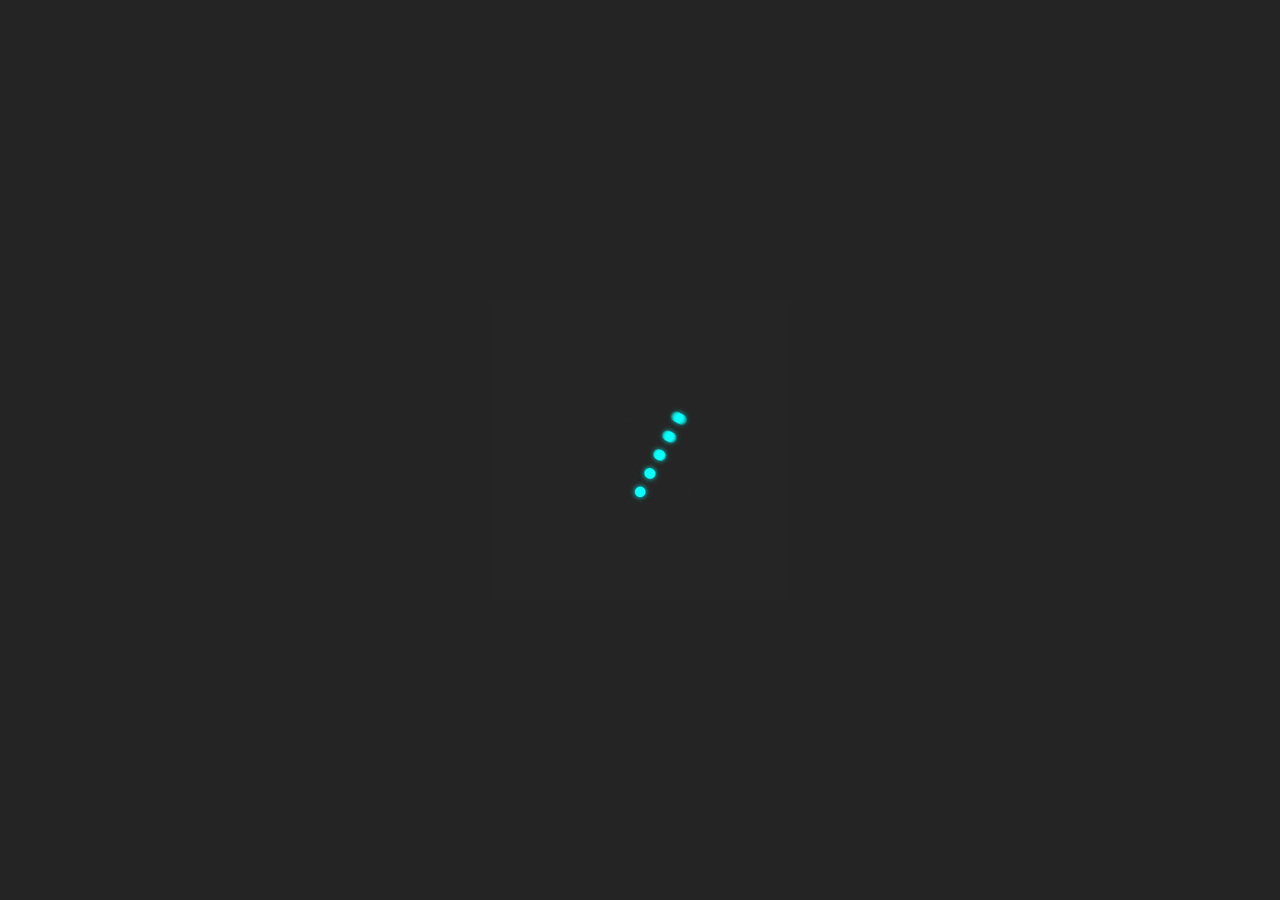
<file: index.html>
<!DOCTYPE HTML>
<html>
<head>
  <meta http-equiv="Content-Type" content="text/html; charset=utf-8">
  <meta name="viewport" content="width=device-width, initial-scale=1.0, maximum-scale=1.0, user-scalable=no" />
  <meta name="format-detection" content="telephone=no">
  <meta http-equiv="X-UA-Compatible" content="IE=EDGE" />
  <link href="https://cdn.jsdelivr.net/npm/bootstrap@5.0.0-beta2/dist/css/bootstrap.min.css" rel="stylesheet" integrity="sha384-BmbxuPwQa2lc/FVzBcNJ7UAyJxM6wuqIj61tLrc4wSX0szH/Ev+nYRRuWlolflfl" crossorigin="anonymous">   
  <title>ArcGIS Web Application</title>
  <link rel="shortcut icon" href="images/shortcut.ico">
  <!--[if IE 8]>
    <link rel="stylesheet" type="text/css"  href="jimu.js/css/jimu-ie.css" />
  <![endif]-->
  <style type="text/css">
    * {
      box-sizing: border-box;
    }
    body,
    html {
      width: 100%;
      height: 100%;
      margin: 0;
      padding: 0;
      overflow: hidden;
    }
    #main-loading {
      width: 100%;
      height: 100%;
      text-align: center;
      overflow: hidden;
    }
    #main-page {
      display: none;
      width: 100%;
      height: 100%;
      position: relative;
    }
    #jimu-layout-manager {
      width: 100%;
      height: 100%;
      position: absolute;
    }

    #unsupported-browser-message{
        width: 100%;
        height: 100%;
        position: absolute;
        left: 0;
        top: 0;
        background: rgba(0,0,0,0.6);

        display: none;
        align-items: center;
        justify-content: center;
        z-index: 1000;
      }

      .browser-message {
        width: 700px;
        max-width: 100%;
        max-height: 100%;
        overflow-y: auto;
        background: #fff;
        color: #333;
        text-align: center;
        padding: 1rem;
      }

      .browser-button-container {
        display: flex;
        justify-content: flex-end;
      }
      .browser-button-container button{
        cursor: pointer;
        border: none;
        background: transparent;
      }

      .browser-button-container img{
        width: 20px;
        height: 20px;
      }

      .browser-message-title {
        color: #002625;
        font-weight: 300;
        margin: 1.5rem auto;
        font-size: 2.5rem;
        line-height: 2rem;
      }

      .browser-message-content {
        color: #3d6665;
        font-weight: 400;
        font-size: 1.1rem;
        line-height: 2rem;
      }

      #browser-logo-list {
        display: flex;
        align-items: center;
        margin: 2rem 1rem 0 1rem;
        padding: 0;
      }

      .browser-logo {
        display: inline-block;
        margin: 0 auto;
      }

      .browser-logo img {
        width: 3rem;
        height: auto;
      }

      @media (min-width:700px) {
        .browser-logo img {
          width: 4rem;
        }
      }
  </style>
  <link rel="stylesheet" type="text/css" href="configs/loading/loading.css" />
  <script>
    /*******************************
     * This is the function you can modify to customize the loading page
     * This function will be invoked when one resource is loaded.
     ********************************/
    // var progress;
    // function loadingCallback(url, i, count) {
    // 	var loading = document.getElementById('main-loading-bar');
    // 	loading.setAttribute('title', url);
    //   if(!progress){
    //     progress = document.createElement('div');
    //     progress.setAttribute('class', 'loading-progress');
    //     loading.appendChild(progress);
    //   }
    //   progress.style.width = (((i - 1)/count) * 100) + '%';
    // }
  </script>
</head>

<body class="claro jimu-main-font">

  <div id="main-loading">

    <!-- This is section you can modify to customize the loading page -->
    <div id="app-loading"></div>
    <div id="loading-gif"></div>

    <!-- //////////////////    END    ////////////////////////////// -->
    <!--[if IE 8]>
    <div id="ie-note" style="display:none;">
      <div class="hint-title">Error</div>
      <div class="hint-img">Your browser is currently not supported.</div>
      <p class="hint-text">
        <span>
          Please note that creating presentations is not supported in Internet Explorer versions 6, 7.
        </span>
        <br>
        <span>
          We recommend upgrading to the latest Internet Explorer, Google Chrome, or Firefox.
        </span>
        <br>
        <span>
          If you are using IE 8 or later, make sure you turn off "Compatibility View".
        </span>
      </p>
    </div>
    <![endif]-->
  </div>
  <div id="main-page" role="application">
    <div class="trapLinkNode" tabindex="0"></div>
    <div id="jimu-layout-manager"></div>
    <div id="skipContainer"></div>
    <div class="trapLinkNode lastTrapLinkNode" tabindex="0"></div>
  </div>

  <div id="unsupported-browser-message">
    <div class="browser-message">
      <div class="browser-button-container">
        <button><img src="./browser-message/close.png"></button>
      </div>
      <h1 class="browser-message-title" id="message-title"></h1>
      <p class="browser-message-content" id="message-content-1"></p>
      <p class="browser-message-content" id="message-content-2"></p>
      <p class="browser-message-content" id="message-content-3"></p>
      <ul id="browser-logo-list">
        <li class="browser-logo"><a href="https://www.google.com/chrome/"><img alt="Chrome" src="./browser-message/chrome.png"></a></li>
        <li class="browser-logo"><a href="https://www.mozilla.org/firefox/"><img alt="Firefox" src="./browser-message/firefox.png"></a></li>
        <li class="browser-logo"><a href="https://www.apple.com/safari/"><img alt="Safari" src="./browser-message/safari.png"></a></li>
        <li class="browser-logo"><a href="https://www.microsoft.com/edge"><img alt="Edge" src="./browser-message/edge.png"></a></li>
      </ul>
    </div>
  </div>

  <script type="text/javascript" src="env.js"></script>
  <script type="text/javascript" src="browser-message/limited-unsupported-browser.js"></script>
  <script type="text/javascript" src="simpleLoader.js"></script>
  <script type="text/javascript" src="init.js"></script>
</body>

</html>
</file>
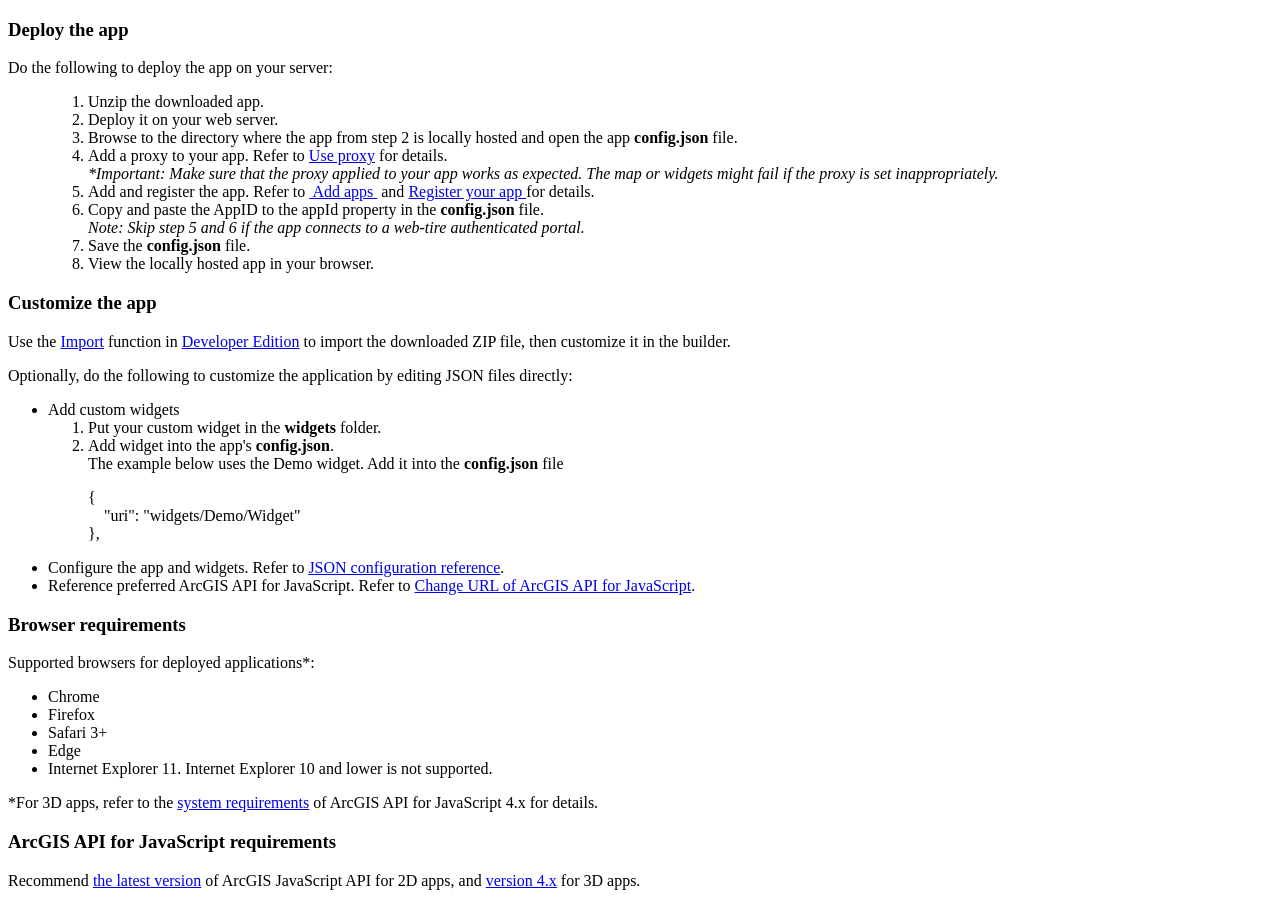
<file: readme.html>
<!DOCTYPE html>
<html>
<head>
    <meta http-equiv="Content-Type" content="text/html; charset=utf-8">
    <meta name="viewport" content="initial-scale=1, maximum-scale=1, user-scalable=no">
<title>Readme</title>
  <style>
.selector{color:red;}
.heading{
background-color:#D8E0E2;
background-repeat:repeat-x;
border-bottom:1px solid #FFFFFF;
border-top:1px solid #FFFFFF;
color:black;
font-family:Verdana,Arial,Helvetica,sans-serif;
font-size:16px;
font-weight:bold;
letter-spacing:1.1px;
margin:15px 0 10px;
padding:3px 10px;
text-align:center;
}
  </style>

 </head>

<body>
<h3>Deploy the app</h3>
<p>Do the following to deploy the app on your server:</p>
<ul>
	<ol>
	  <li>Unzip the downloaded app.</li>
	  <li>Deploy it on your web server.</li>
	  <li>Browse to the directory where the app from step 2 is locally hosted and open the app <strong>config.json</strong> file.</li>
	  <li>Add a proxy to your app. Refer to <a
href="http://doc.arcgis.com/en/web-appbuilder/manage-apps/use-proxy.htm">Use proxy</a> for details. <br>
	  <i>*Important: Make sure that the proxy applied to your app works as expected. The map or widgets might fail if the proxy is set inappropriately.</i></li>
	  <li>Add and register the app. Refer to <a href="http://doc.arcgis.com/en/arcgis-online/share-maps/add-items.htm"> Add apps </a> and <a href="http://doc.arcgis.com/en/arcgis-online/share-maps/add-items.htm#REG_APP">Register your app </a> for details.</li>
	  <li>Copy and paste the AppID to the appId property in the <strong>config.json</strong> file. <br>
	  <i>Note: Skip step 5 and 6 if the app connects to a web-tire authenticated portal.</i></li>
	  <li>Save the <strong>config.json</strong> file. </li>
	  <li>View the locally hosted app in your browser.</li>
	</ol>
</ul>

<h3>Customize the app</h3>
<p>Use the <a href="https://developers.arcgis.com/web-appbuilder/guide/create-import-app.htm#ESRI_SECTION1_CD827E29515941F490AF21F6F2404E35">Import</a> function in <a href="https://developers.arcgis.com/web-appbuilder/">Developer Edition</a> to import the downloaded ZIP file, then customize it in the builder.</p>
<p>Optionally, do the following to customize the application by editing JSON files directly:</p>
<ul>
  <li>Add custom widgets
    <ol>
      <li>Put your custom widget in the <strong>widgets</strong> folder.</li>
      <li>Add widget into the app's <strong>config.json</strong>.<br>
      The example below uses the Demo widget. Add it into the <strong>config.json</strong> file<br>
        <p>{<br>
		&nbsp;&nbsp;&nbsp;&nbsp;"uri": "widgets/Demo/Widget"<br>
		},</p>
      </li>
    </ol>
  </li>
  <li>Configure the app and widgets. Refer to <a href="https://developers.arcgis.com/web-appbuilder/api-reference/app-configuration.htm">JSON configuration reference</a>.</li>
  <li>Reference preferred ArcGIS API for JavaScript. Refer to <a href="https://developers.arcgis.com/web-appbuilder/sample-code/change-url-of-arcgis-api-for-javascript.htm">Change URL of ArcGIS API for JavaScript</a>.</li>
</ul>
<h3>Browser requirements</h3>
<p>Supported browsers for deployed applications*:</p>
<ul>
  <li>Chrome</li>
  <li>Firefox</li>
  <li>Safari 3+</li>
  <li>Edge</li>
  <li>Internet Explorer 11. Internet Explorer 10 and lower is not supported.</li>
</ul>
<p>*For 3D apps, refer to the <a href="https://developers.arcgis.com/javascript/beta/guide/system-requirements/index.html">system requirements</a> of ArcGIS API for JavaScript 4.x for details. </p>
<h3>ArcGIS API for JavaScript requirements</h3>
<p>Recommend <a href="https://developers.arcgis.com/javascript/jshelp/whats_new.html">the latest version</a> of ArcGIS JavaScript API for 2D apps, and <a href="https://developers.arcgis.com/javascript/">version 4.x</a> for 3D apps.</p>
</body>
</html>
</file>
<file: jimu.js/css/jimu-ie.css>
/*index.html/ie-note*/
#main-loading #ie-note {
  position: absolute;
  top: 0;
  bottom: 0;
  left: 0;
  right: 0;
  margin: auto;
}

#main-loading #ie-note {
  width: 586px;
  height: 253px;
  background: #FFF;
  padding: 0 30px 40px 30px;
  font-size: 14px;
  color: #596679;
}

#ie-note .hint-title {
  height: 40px;
  line-height: 48px;
  text-align: left;
  font-weight: bold;
  border-bottom: 1px solid #EEE;
}

#ie-note .hint-img {
  background-image: url('images/hint.png');
  background-position: left;
  padding-left: 40px;
  margin-top: 20px;
  background-repeat: no-repeat;
  height: 30px;
  text-align: left;
  line-height: 30px;
  font-weight: bold;
}

#ie-note span {
  display: block;
  line-height: 14px;
}

.jimu-navbar .jimu-icon-btn:first-child{
  margin-left: 0;
}


/*builder/app.css*/
#app-list .head-section .create-button,
#app-list .head-section .upload-button{
  filter: progid:dXImageTransform.Microsoft.DropShadow(color=#a0acbf,offX=0,offY=1,positives=true);
  -ms-filter: "progid:dXImageTransform.Microsoft.DropShadow(color=#a0acbf,offX=0,offY=1,positives=true)";
}
#app-list .head-section .upload-button-div .file-input{
  filter: Alpha(opacity=0);
  -ms-filter: "Alpha(opacity=0)";
}
#app-list .app-content .list-section-head,
#app-list .app-content .list-section-body-content{
  filter: progid:dXImageTransform.Microsoft.DropShadow(color=#a0acbf,offX=1,offY=1,positives=true);
  -ms-filter: "progid:dXImageTransform.Microsoft.DropShadow(color=#a0acbf,offX=1,offY=1,positives=true)";
}

/*builder/leftpane.css*/
.config-app .left-pane .loading-cover{
  background-color: #000;
  filter:Alpha(Opacity=30);
  -ms-filter: "Alpha(Opacity=30)";
}

/*builder/widget.css*/
.app-widgets .empty-node .box {
  filter: Alpha(opacity=0);
  -ms-filter: "Alpha(opacity=0)";
}
.app-widgets .moveable .edit-btn{
  background-color: #000;
  filter: Alpha(opacity=30);
  -ms-filter: "Alpha(opacity=30)";
}
.app-widgets .moveable .edit-btn:hover{
  filter: Alpha(opacity=60);
  -ms-filter: "Alpha(opacity=60)";
}
.app-widgets .moveable.hide {
  filter: Alpha(opacity=50);
  -ms-filter: "Alpha(opacity=50)";
}

/*jimu.css*/
/*.jimu-widget-onscreen-icon,*/
.esriSimpleSliderVertical .esriSimpleSliderIncrementButton,
.esriSimpleSliderVertical .esriSimpleSliderDecrementButton{
  background-color: #000;
  filter: Alpha(opacity=20);
  opacity: 0.2;
}
/*.jimu-widget-onscreen-icon:hover,*/
.esriSimpleSliderVertical .esriSimpleSliderIncrementButton:hover,
.esriSimpleSliderVertical .esriSimpleSliderDecrementButton:hover{
  background-color: #000;
  filter: Alpha(opacity=40);
  opacity: 0.4;
}

/*icon highlight*/
.icon-highlight{
  background-color: #e84b4b;
  border: 2px solid #e84b4b;
  z-index: 105;
  filter: Alpha(opacity=40);
  opacity: 0.4;
}
</file>
<file: configs/loading/loading.css>
#main-loading{
	background-color:#242424;
	position:relative;
}
#main-loading #app-loading{
	position: absolute;
	background-repeat: no-repeat;
	top: 50%;
	left: 50%;
	transform: translate(-50%, -50%);
}
#main-loading #loading-gif{
	position: absolute;
	background-image: url('images/loading.gif');
	background-repeat: no-repeat;
	width:300px;
	height:300px;
	top: 50%;
	left: 50%;
	transform: translate(-50%, -50%);
}
</file>
